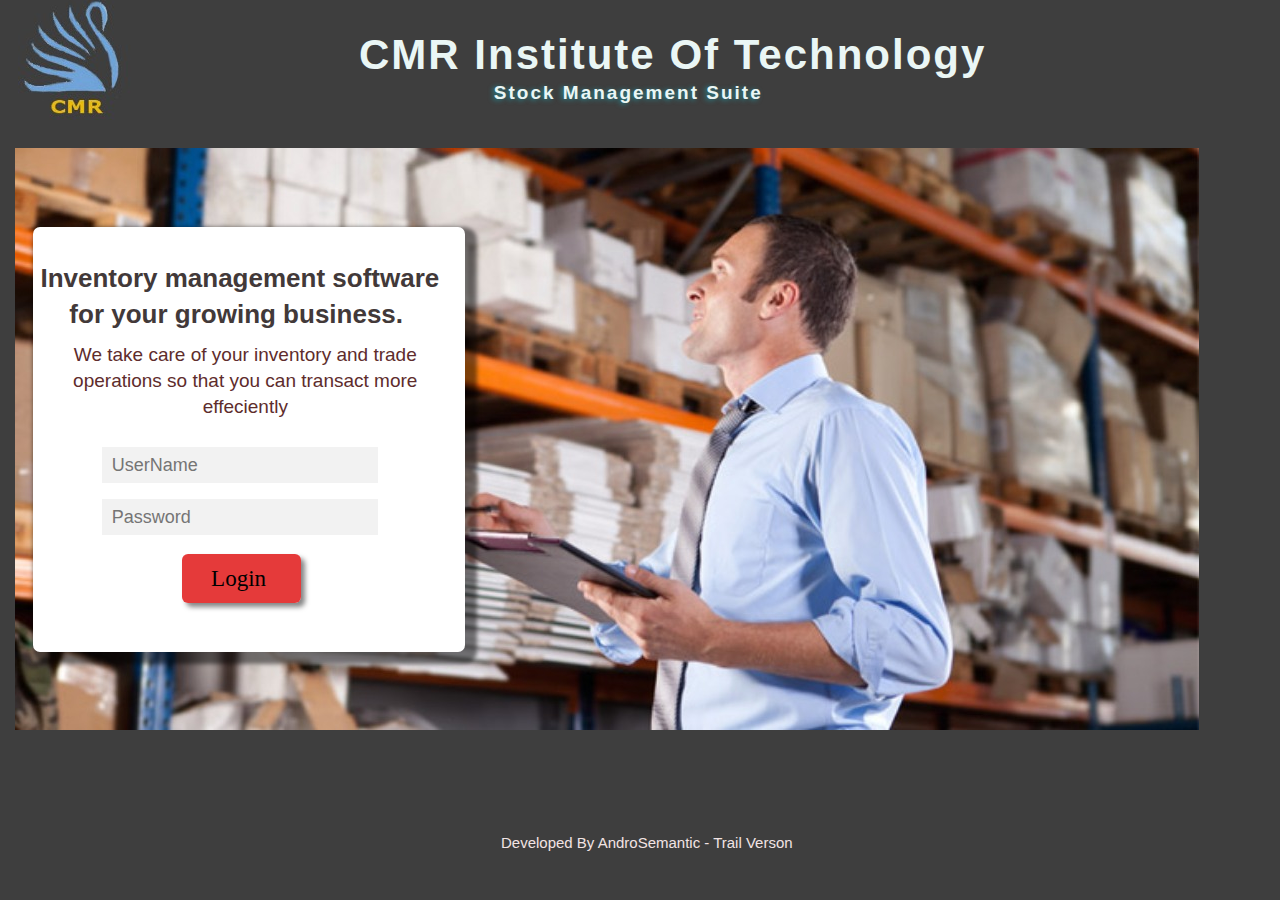
<file: untitled/index.html>
<!doctype html>
<html>
<head>
  <meta charset="utf-8">
  <meta name="viewport" content="initial-scale=1.0">
  <title>index</title>
  <link rel="stylesheet" href="css/standardize.css">
  <link rel="stylesheet" href="css/index-grid.css">
  <link rel="stylesheet" href="css/index.css">
</head>
<body class="body page-index clearfix">
  <div class="header clearfix">
    <header class="_container-1 clearfix">
      <a href="index.html" class="text text-1">CMR Institute Of Technology</a>
      <div class="banner clearfix">
        <div class="container clearfix">
          <img class="image" src="images/InventoryManagement-1184x582.jpg" data-rimage data-src="images/InventoryManagement-1184x582.jpg">
        </div>
        <div class="element clearfix">
          <h2 class="desc">Inventory management software for your growing business.&nbsp;</h2>
          <p class="text _text">We take care of your inventory and trade operations so that you can transact more effeciently</p>
          <input class="_input _input-1" placeholder="UserName" type="text">
          <input class="_input _input-2" placeholder="Password" type="text">
          <button class="_button" type="submit"><span class="placeholder">Login&nbsp;</span></button>
        </div>
      </div>
    </header>
    <img class="image _image" src="images/final_logo1-116x123.jpg" data-rimage data-src="images/final_logo1-116x123.jpg">
  </div>
  <a href="index.html" class="text text-3">Stock Management Suite</a>
  <footer class="_element"></footer>
  <p class="text _text text-4">Developed By AndroSemantic - Trail Verson</p>

  <script src="js/jquery-min.js"></script>
  <script src="js/rimages.js"></script>
</body>
</html>
</file>
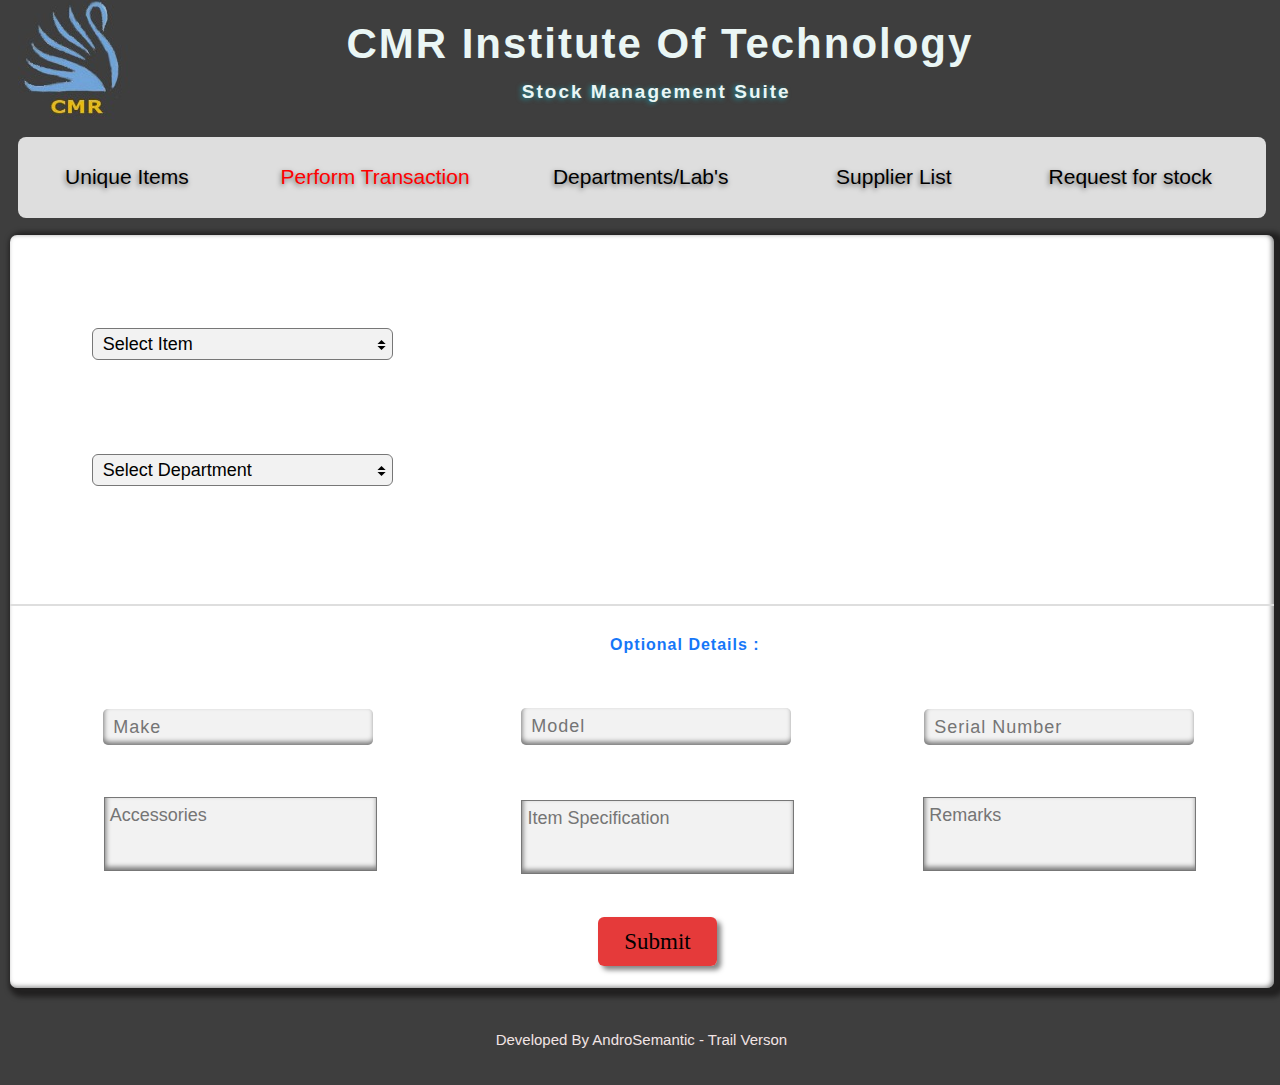
<file: untitled/perform-transaction.html>
<!doctype html>
<html>
<head>
  <meta charset="utf-8">
  <meta name="viewport" content="initial-scale=1.0">
  <title>perform-transaction</title>
  <link rel="stylesheet" href="css/standardize.css">
  <link rel="stylesheet" href="css/perform-transaction-grid.css">
  <link rel="stylesheet" href="css/perform-transaction.css">
</head>
<body class="body page-perform-transaction clearfix">
  <div class="header clearfix">
    <header class="_container clearfix">
      <a class="text" href="#">CMR Institute Of Technology</a>
    </header>
    <img class="image" src="images/final_logo1-116x123-1.jpg" data-rimage data-src="images/final_logo1-116x123-1.jpg">
  </div>
  <a class="text text-2" href="#">Stock Management Suite</a>
  <div class="element _element element-1"></div>
  <a class="uniqueitem uniqueitem-1" href="#">Unique Items</a>
  <a class="uniqueitem uniqueitem-2" href="#">Perform Transaction</a>
  <a class="uniqueitem uniqueitem-3" href="#">Departments/Lab's</a>
  <a class="uniqueitem uniqueitem-4" href="#">Supplier List</a>
  <a class="uniqueitem uniqueitem-5" href="#">Request for stock</a>
  <div class="container _container clearfix">
    <div class="element _container clearfix">
      <select class="_select _select-1" name="Select Item">
        <option value="Select Item">Select Item</option>
      </select>
      <select class="_select _select-2" name="Select Item">
        <option value="Select Department">Select Department</option>
      </select>
      <div class="element _element"></div>
      <p class="text _text">Optional Details :</p>
      <input class="_input _input-1" placeholder="Make" type="text">
      <input class="_input _input-2" placeholder="Model" type="text">
      <input class="_input _input-3" placeholder="Serial Number" type="text">
      <textarea class="_textarea _textarea-1" placeholder="Accessories"></textarea>
      <textarea class="_textarea _textarea-2" placeholder="Item Specification"></textarea>
      <textarea class="_textarea _textarea-3" placeholder="Remarks"></textarea>
    </div>
  </div>
  <button class="_button" type="submit"><span class="placeholder">Submit</span></button>
  <footer class="_container _container-4 clearfix">
    <p class="text _text text-4">Developed By AndroSemantic - Trail Verson</p>
  </footer>

  <script src="js/jquery-min.js"></script>
  <script src="js/rimages.js"></script>
</body>
</html>
</file>
<file: untitled/css/index-grid.css>
.fluid-span-1 {
  width: 6.5%;
}

.fluid-span-2 {
  width: 15%;
}

.fluid-span-3 {
  width: 23.5%;
}

.fluid-span-4 {
  width: 32%;
}

.fluid-span-5 {
  width: 40.5%;
}

.fluid-span-6 {
  width: 49%;
}

.fluid-span-7 {
  width: 57.5%;
}

.fluid-span-8 {
  width: 66%;
}

.fluid-span-9 {
  width: 74.5%;
}

.fluid-span-10 {
  width: 83%;
}

.fluid-span-11 {
  width: 91.5%;
}

.fluid-span-12 {
  width: 100%;
}

.fluid-offset-1 {
  margin-left: 8.5%;
}

.fluid-offset-2 {
  margin-left: 17%;
}

.fluid-offset-3 {
  margin-left: 25.5%;
}

.fluid-offset-4 {
  margin-left: 34%;
}

.fluid-offset-5 {
  margin-left: 42.5%;
}

.fluid-offset-6 {
  margin-left: 51%;
}

.fluid-offset-7 {
  margin-left: 59.5%;
}

.fluid-offset-8 {
  margin-left: 68%;
}

.fluid-offset-9 {
  margin-left: 76.5%;
}

.fluid-offset-10 {
  margin-left: 85%;
}

.fluid-offset-11 {
  margin-left: 93.5%;
}
</file>
<file: untitled/css/index.css>
body {
  background-color: #3e3e3e;
  font: 400 1.188em/1.38 Arial;
  color: rgb(94, 44, 44);
}

.banner {
  position: relative;
  float: left;
  clear: both;
  width: 98.4974958263%;
  height: 572px;
  margin: 87px 0 0 -0.0821700001%;
  padding: 10px;
}

.container {
  position: relative;
  float: left;
  z-index: 1;
  width: 102.5862068965%;
  height: 543px;
  margin: 37px 0 0 -0.00135%;
}

.container .image {
  width: 1184px;
  margin: -70px 0 0 0.5028899999%;
}

.desc {
  float: right;
  margin: 32px 4.40517% 0 0;
  padding: 2px;
  font-size: 1.368em;
  font-weight: 700;
  line-height: 1.38;
  text-align: center;
  color: rgb(66, 57, 57);
}

.element {
  position: relative;
  float: left;
  clear: both;
  z-index: 7;
  width: 34.8275862068%;
  height: 425px;
  margin: -534px 0 0 1.96121%;
  border-radius: 7px;
  background-color: rgb(255, 255, 255);
  box-shadow: 6px 6px 4px 6px rgba(0, 0, 0, .5);
}

.element .text {
  margin: 5px 1.88738% 0 0;
  padding: 2px;
  font-size: 1em;
  color: rgb(94, 44, 44);
}

.header {
  position: relative;
  float: left;
  z-index: 12;
  width: 100%;
  height: 120px;
  background-color: rgb(62, 62, 62);
}

.image {
  display: block;
  float: left;
  height: auto;
  overflow: hidden;
}

.text {
  line-height: 1.38;
}

._button {
  display: block;
  float: left;
  clear: both;
  width: 27.5252525252%;
  height: 49px;
  margin: 19px 0 0 34.4098081683%;
  border-radius: 6px;
  background-color: rgba(224, 23, 23, 0.85);
  box-shadow: 4px 4px 5px rgba(13, 13, 13, 0.5);
  font: 400 1.211em/1.38 'Trebuchet MS';
  text-align: center;
  color: rgb(0, 0, 0);
}

._element {
  position: relative;
  float: left;
  z-index: 14;
  width: 100%;
  height: 95px;
  margin-top: 670px;
  background-color: #3e3e3e;
}

._image {
  position: relative;
  clear: both;
  z-index: 11;
  width: 116px;
  margin: -123px 0 0 1.41667%;
}

._input {
  display: block;
  float: left;
  clear: both;
  width: 63.8888888888%;
  height: 36px;
  margin-left: 15.86479%;
  padding: 0 10px;
  background-color: rgb(242, 242, 242);
  font-size: 0.947em;
  font-weight: 400;
  color: rgb(0, 0, 0);
}

._input:focus {
  border: 2px solid rgb(255, 138, 138);
}

._text {
  float: right;
  clear: both;
  font-weight: 400;
  text-align: center;
}

.text-1 {
  display: block;
  float: left;
  margin: 26px 0 0 28.04544%;
  background-color: rgba(187, 214, 227, 0);
  font-size: 2.211em;
  font-weight: 700;
  letter-spacing: 2px;
  color: rgb(234, 246, 245);
}

.text-3 {
  display: block;
  position: relative;
  float: left;
  clear: both;
  z-index: 13;
  margin: -40px 0 0 38.58203%;
  background-color: rgba(187, 214, 227, 0);
  text-shadow: -2px 1px 5px rgba(13, 219, 240, 0.5);
  font-size: 1em;
  font-weight: 700;
  letter-spacing: 2px;
  color: rgb(234, 246, 245);
}

.text-4 {
  position: relative;
  z-index: 15;
  margin: -52px 38.08203% 0 0;
  font-size: 0.789em;
  color: rgb(242, 228, 228);
}

.element ._input-1 {
  margin-top: 25px;
  line-height: 1.48;
}

.element ._input-2 {
  margin-top: 16px;
  line-height: 1.38;
}

.header ._container-1 {
  position: relative;
  float: left;
  z-index: 10;
  width: 100%;
  height: 120px;
  background: none, none rgb(62, 62, 62);
  background-repeat: repeat, repeat;
  background-size: 100% 100%, 100% 100%;
  background-position: 0% 0%, 0% 0%;
  background-attachment: scroll, scroll;
}
</file>
<file: untitled/css/perform-transaction-grid.css>
.fluid-span-1 {
  width: 6.5%;
}

.fluid-span-2 {
  width: 15%;
}

.fluid-span-3 {
  width: 23.5%;
}

.fluid-span-4 {
  width: 32%;
}

.fluid-span-5 {
  width: 40.5%;
}

.fluid-span-6 {
  width: 49%;
}

.fluid-span-7 {
  width: 57.5%;
}

.fluid-span-8 {
  width: 66%;
}

.fluid-span-9 {
  width: 74.5%;
}

.fluid-span-10 {
  width: 83%;
}

.fluid-span-11 {
  width: 91.5%;
}

.fluid-span-12 {
  width: 100%;
}

.fluid-offset-1 {
  margin-left: 8.5%;
}

.fluid-offset-2 {
  margin-left: 17%;
}

.fluid-offset-3 {
  margin-left: 25.5%;
}

.fluid-offset-4 {
  margin-left: 34%;
}

.fluid-offset-5 {
  margin-left: 42.5%;
}

.fluid-offset-6 {
  margin-left: 51%;
}

.fluid-offset-7 {
  margin-left: 59.5%;
}

.fluid-offset-8 {
  margin-left: 68%;
}

.fluid-offset-9 {
  margin-left: 76.5%;
}

.fluid-offset-10 {
  margin-left: 85%;
}

.fluid-offset-11 {
  margin-left: 93.5%;
}
</file>
<file: untitled/css/perform-transaction.css>
body {
  background-color: #3e3e3e;
  font: 400 1.125em/1.38 Helvetica;
  color: rgb(0, 0, 0);
}

.container {
  position: relative;
  float: left;
  z-index: 11;
  width: 100%;
  height: 772px;
  padding: 22px;
}

.element {
  float: left;
}

.element .element {
  clear: both;
  width: 100%;
  height: 2px;
  margin-top: 118px;
}

.element .text {
  float: left;
  clear: both;
  margin: 28px 0 0 47.46325%;
  font-size: 0.889em;
  font-weight: 700;
  letter-spacing: 1px;
  color: rgb(22, 119, 248);
}

.header {
  position: relative;
  float: left;
  z-index: 15;
  width: 100%;
  height: 122px;
  background-color: rgb(62, 62, 62);
}

.header .text {
  display: block;
  float: left;
  margin: 18px 0 0 27.06073%;
  background-color: rgba(187, 214, 227, 0);
  font-family: Arial;
  font-size: 2.333em;
  font-weight: 700;
  letter-spacing: 2px;
  color: rgb(234, 246, 245);
}

.image {
  display: block;
  position: relative;
  float: left;
  clear: both;
  z-index: 14;
  width: 116px;
  height: auto;
  margin: -120px 0 0 1.41667%;
  overflow: hidden;
}

.text {
  line-height: 1.38;
}

.uniqueitem {
  display: block;
  position: relative;
  float: left;
  margin-top: -55px;
  text-shadow: -1px 2px 5px rgba(0, 0, 0, .5);
  font-size: 1.167em;
  line-height: 1.38;
}

.uniqueitem:hover {
  text-shadow: -1px 2px 5px rgba(0, 0, 0, .5);
  font-size: 1.278em;
  color: rgb(231, 11, 11);
}

._button {
  display: block;
  position: relative;
  float: left;
  clear: both;
  z-index: 25;
  width: 9.265625%;
  height: 49px;
  margin: -73px 0 0 46.73438%;
  border-radius: 6px;
  background-color: rgba(224, 23, 23, 0.85);
  box-shadow: 4px 4px 5px rgba(13, 13, 13, 0.5);
  font: 400 1.278em/1.38 'Trebuchet MS';
  text-align: center;
  color: rgb(0, 0, 0);
}

._element {
  background-color: rgb(222, 222, 222);
}

._input {
  display: block;
  position: relative;
  float: left;
  width: 21.3197969543%;
  padding: 0 10px;
  border-radius: 5px;
  background-color: rgb(242, 242, 242);
  box-shadow: 1px -3px 5px rgba(0, 0, 0, 0.5) inset;
  font-size: 1em;
  line-height: 1.38;
  letter-spacing: 1px;
  color: rgb(0, 0, 0);
}

._select {
  display: block;
  float: left;
  width: 23.8331518012%;
  height: 32px;
  margin-left: 6.4429999999%;
  padding-left: 10px;
  border: 1px solid rgb(119, 119, 119);
  border-radius: 6px;
  background: url('../images/select-arrows.svg') rgb(242, 242, 242);
  background-repeat: no-repeat;
  background-size: auto auto;
  background-position: right center;
  font-size: 1em;
  font-weight: 400;
  line-height: 1.38;
  color: rgb(0, 0, 0);
}

._text {
  text-align: center;
}

._textarea {
  display: block;
  position: relative;
  float: left;
  height: 74px;
  padding: 5px;
  border: 1px solid rgb(119, 119, 119);
  background-color: rgb(242, 242, 242);
  box-shadow: 1px -3px 5px rgba(0, 0, 0, .5) inset;
  font-size: 1em;
  font-weight: 400;
  line-height: 1.38;
  color: rgb(0, 0, 0);
  resize: none;
}

.container ._container {
  width: 102.249134948%;
  height: 753px;
  margin: -5px 0 0 -0.95156%;
  border-radius: 7px;
  background-color: rgb(255, 255, 255);
  box-shadow: -2px -1px 5px rgba(0, 0, 0, .5) inset, 5px 3px 5px 6px rgba(5, 4, 4, 0.5);
}

.header ._container {
  position: relative;
  float: left;
  z-index: 13;
  width: 100%;
  height: 120px;
  margin-top: -3px;
  background: none, none rgb(62, 62, 62);
  background-repeat: repeat, repeat;
  background-size: 100% 100%, 100% 100%;
  background-position: 0% 0%, 0% 0%;
  background-attachment: scroll, scroll;
}

.element-1 {
  position: relative;
  z-index: 19;
  width: 97.5%;
  height: 81px;
  margin: 15px 0 0 1.41667%;
  border-radius: 8px;
}

.text-2 {
  display: block;
  position: relative;
  float: left;
  clear: both;
  z-index: 16;
  margin: -43px 0 0 40.76563%;
  background-color: rgba(187, 214, 227, 0);
  text-shadow: -2px 1px 5px rgba(13, 219, 240, 0.5);
  font-family: Arial;
  font-size: 1.056em;
  font-weight: 700;
  letter-spacing: 2px;
  color: rgb(234, 246, 245);
}

.text-4 {
  float: right;
  margin: 40px 38.5% 0 0;
  font-family: Arial;
  font-size: 0.833em;
  font-weight: 400;
  color: rgb(242, 228, 228);
}

.uniqueitem-1 {
  clear: both;
  z-index: 20;
  margin-left: 5.08073%;
  color: rgb(0, 0, 0);
}

.uniqueitem-2 {
  z-index: 21;
  margin-left: 21.91667%;
  color: rgb(255, 0, 0);
}

.uniqueitem-3 {
  z-index: 22;
  margin-left: 43.1992199999%;
  color: rgb(0, 0, 0);
}

.uniqueitem-4 {
  z-index: 23;
  margin-left: 65.31641%;
  color: rgb(0, 0, 0);
}

.uniqueitem-5 {
  z-index: 24;
  margin-left: 81.91667%;
  color: rgb(0, 0, 0);
}

._container-4 {
  float: left;
  width: 100%;
  height: 95px;
  background-color: #3e3e3e;
}

.element ._input-1 {
  clear: both;
  z-index: 3;
  height: 36px;
  margin: 53px 0 0 7.36041%;
}

.element ._input-2 {
  z-index: 5;
  height: 37px;
  margin: 52px 0 0 11.75841%;
}

.element ._input-3 {
  z-index: 6;
  height: 36px;
  margin: 53px 0 0 10.57133%;
}

.element ._select-1 {
  margin-top: 93px;
}

.element ._select-2 {
  clear: both;
  margin-top: 94px;
}

.element ._textarea-1 {
  clear: both;
  z-index: 4;
  width: 21.6009789288%;
  margin: 52px 0 0 7.39742%;
}

.element ._textarea-2 {
  z-index: 7;
  width: 21.6003046127%;
  margin: 55px 0 0 11.45569%;
}

.element ._textarea-3 {
  z-index: 8;
  width: 21.6003046127%;
  margin: 52px 0 0 10.19723%;
}
</file>
<file: untitled/css/standardize.css>
/*! normalize.css v2.1.0 | MIT License | git.io/normalize */

/* ==========================================================================
   HTML5 display definitions
   ========================================================================== */

/**
 * Correct `block` display not defined in IE 8/9.
 */

article,
aside,
details,
figcaption,
figure,
footer,
header,
hgroup,
main,
nav,
section,
summary {
    display: block;
}

/**
 * Correct `inline-block` display not defined in IE 8/9.
 */

audio,
canvas,
video {
    display: inline-block;
}

/**
 * Prevent modern browsers from displaying `audio` without controls.
 * Remove excess height in iOS 5 devices.
 */

audio:not([controls]) {
    display: none;
    height: 0;
}

/**
 * Address styling not present in IE 8/9.
 */

[hidden] {
    display: none;
}

/* ==========================================================================
   Base
   ========================================================================== */

/**
 * 1. Set default font family to sans-serif.
 * 2. Prevent iOS text size adjust after orientation change, without disabling
 *    user zoom.
 * 3. Ensure that the HTML is always 100% height. This fixed body height issues in Chrome for example.
 */

html {
    font-family: sans-serif; /* 1 */
    -webkit-text-size-adjust: 100%; /* 2 */
    -ms-text-size-adjust: 100%; /* 2 */
    min-height: 100%;
}

/**
 * Remove default margin.
 */

body {
    margin: 0;
}

/* ==========================================================================
   Links
   ========================================================================== */

/**
 * Address `outline` inconsistency between Chrome and other browsers.
 */

a:focus {
    outline: thin dotted;
}

/**
 * Improve readability when focused and also mouse hovered in all browsers.
 */

a:active,
a:hover {
    outline: 0;
}

/* ==========================================================================
   Typography
   ========================================================================== */

/**
 * Address variable `h1` font-size and margin within `section` and `article`
 * contexts in Firefox 4+, Safari 5, and Chrome.
 */

h1 {
    font-size: 2em;
    margin: 0.67em 0;
}

/**
 * Address styling not present in IE 8/9, Safari 5, and Chrome.
 */

abbr[title] {
    border-bottom: 1px dotted;
}

/**
 * Address style set to `bolder` in Firefox 4+, Safari 5, and Chrome.
 */

b,
strong {
    font-weight: bold;
}

/**
 * Address styling not present in Safari 5 and Chrome.
 */

dfn {
    font-style: italic;
}

/**
 * Address differences between Firefox and other browsers.
 */

hr {
    -moz-box-sizing: content-box;
    box-sizing: content-box;
    height: 0;
}

/**
 * Address styling not present in IE 8/9.
 */

mark {
    background: #ff0;
    color: #000;
}

/**
 * Correct font family set oddly in Safari 5 and Chrome.
 */

code,
kbd,
pre,
samp {
    font-family: monospace, serif;
    font-size: 1em;
}

/**
 * Improve readability of pre-formatted text in all browsers.
 */

pre {
    white-space: pre-wrap;
}

/**
 * Set consistent quote types.
 */

q {
    quotes: "\201C" "\201D" "\2018" "\2019";
}

/**
 * Address inconsistent and variable font size in all browsers.
 */

small {
    font-size: 80%;
}

/**
 * Prevent `sub` and `sup` affecting `line-height` in all browsers.
 */

sub,
sup {
    font-size: 75%;
    line-height: 0;
    position: relative;
    vertical-align: baseline;
}

sup {
    top: -0.5em;
}

sub {
    bottom: -0.25em;
}

/* ==========================================================================
   Embedded content
   ========================================================================== */

/**
 * Remove border when inside `a` element in IE 8/9.
 */

img {
    border: 0;
}

/**
 * Correct overflow displayed oddly in IE 9.
 */

svg:not(:root) {
    overflow: hidden;
}

/* ==========================================================================
   Figures
   ========================================================================== */

/**
 * Address margin not present in IE 8/9 and Safari 5.
 */

figure {
    margin: 0;
}

/* ==========================================================================
   Forms
   ========================================================================== */

/**
 * Define consistent border, margin, and padding.
 */
fieldset {
    margin: 0 2px;
    padding: 0.35em 0.625em 0.75em;
}

/**
 * 1. Correct `color` not being inherited in IE 8/9.
 * 2. Remove padding so people aren't caught out if they zero out fieldsets.
 */

legend {
    border: 0; /* 1 */
    padding: 0; /* 2 */
}

/**
 * 1. Correct font family not being inherited in all browsers.
 * 2. Correct font size not being inherited in all browsers.
 * 3. Address margins set differently in Firefox 4+, Safari 5, and Chrome.
 */

button,
input,
select,
textarea {
    font-family: inherit; /* 1 */
    font-size: 100%; /* 2 */
    font-weight: inherit; /* 1 */
    margin: 0; /* 3 */
    padding: 0;
}

/**
 * Remove the default button background color that browsers set
 */

button {
    background: transparent;
}

/**
 * Address Firefox 4+ setting `line-height` on `input` using `!important` in
 * the UA stylesheet.
 */

button,
input {
    line-height: normal;
}

/**
 * Address inconsistent `text-transform` inheritance for `button` and `select`.
 * All other form control elements do not inherit `text-transform` values.
 * Correct `button` style inheritance in Chrome, Safari 5+, and IE 8+.
 * Correct `select` style inheritance in Firefox 4+ and Opera.
 */

button,
select {
    text-transform: none;
}

/**
 * Make sure selects don't get the default browser styles.
 */
select {
  -webkit-appearance: none;
}


/**
 * 1. Avoid the WebKit bug in Android 4.0.* where (2) destroys native `audio`
 *    and `video` controls.
 * 2. Correct inability to style clickable `input` types in iOS.
 * 3. Improve usability and consistency of cursor style between image-type
 *    `input` and others.
 */

button,
html input[type="button"], /* 1 */
input[type="reset"],
input[type="submit"] {
    -webkit-appearance: button; /* 2 */
    cursor: pointer; /* 3 */
}

/**
 * Re-set default cursor for disabled elements.
 */

button[disabled],
html input[disabled] {
    cursor: default;
}

/**
 * 1. Address box sizing set to `content-box` in IE 8/9.
 * 2. Remove excess padding in IE 8/9.
 */

input[type="checkbox"],
input[type="radio"] {
    box-sizing: border-box; /* 1 */
    padding: 0; /* 2 */
}

/**
 * 1. Address `appearance` set to `searchfield` in Safari 5 and Chrome.
 * 2. Address `box-sizing` set to `border-box` in Safari 5 and Chrome
 *    (include `-moz` to future-proof).
 */

input[type="search"] {
    -webkit-appearance: textfield; /* 1 */
    -moz-box-sizing: content-box;
    -webkit-box-sizing: content-box; /* 2 */
    box-sizing: content-box;
}

/**
 * Remove inner padding and search cancel button in Safari 5 and Chrome
 * on OS X.
 */

input[type="search"]::-webkit-search-cancel-button,
input[type="search"]::-webkit-search-decoration {
    -webkit-appearance: none;
}

/**
 * Remove inner padding and border in Firefox 4+.
 */

button::-moz-focus-inner,
input::-moz-focus-inner {
    border: 0;
    padding: 0;
}

/**
 * 1. Remove default vertical scrollbar in IE 8/9.
 * 2. Improve readability and alignment in all browsers.
 * 3. Disable resizing by default.
 */

textarea {
    overflow: auto; /* 1 */
    vertical-align: top; /* 2 */
    resize: none; /* 3 */
}

/* ==========================================================================
   Tables
   ========================================================================== */

/**
 * Remove most spacing between table cells.
 */

table {
    border-collapse: collapse;
    border-spacing: 0;
}



html, body, div, span, applet, object, iframe,
h1, h2, h3, h4, h5, h6, p, blockquote, pre,
a, abbr, acronym, address, big, cite, code,
del, dfn, em, font, img, ins, kbd, q, s, samp,
small, strike, strong, sub, sup, tt, var,
dl, dt, dd, ol, ul, li,
fieldset, form, label, legend,
table, caption, tbody, tfoot, thead, tr, th, td {
  margin: 0;
  padding: 0;
  border: 0;
  outline: 0;
  font-weight: inherit;
  font-style: inherit;
  font-size: 100%;
  font-family: inherit;
  vertical-align: baseline;
}
/* remember to define focus styles! */
:focus {
  outline: 0;
}
body {
  line-height: 1;
  color: black;
  background: white;
}
ol, ul, li {
  list-style: none;
}
/* tables still need 'cellspacing="0"' in the markup */
table {
  border-collapse: separate;
  border-spacing: 0;
}
caption, th, td {
  text-align: left;
  font-weight: normal;
}
blockquote:before, blockquote:after,
q:before, q:after {
  content: "";
}
blockquote, q {
  quotes: "" "";
}
a,
a:hover,
a:visited {
  text-decoration: none;
}
button,
input,
fieldset,
textarea,
select {
  font-size: inherit;
  color: inherit;
  border: none;
  border-radius: 0;
}
img {
  width: 100%;
  height: auto;
}
.clearfix:before, .clearfix:after { content: ""; display: table; }
.clearfix:after { clear: both; }
.clearfix { *zoom: 1; }

* {
  -moz-box-sizing: border-box;
  box-sizing: border-box;
}
</file>
